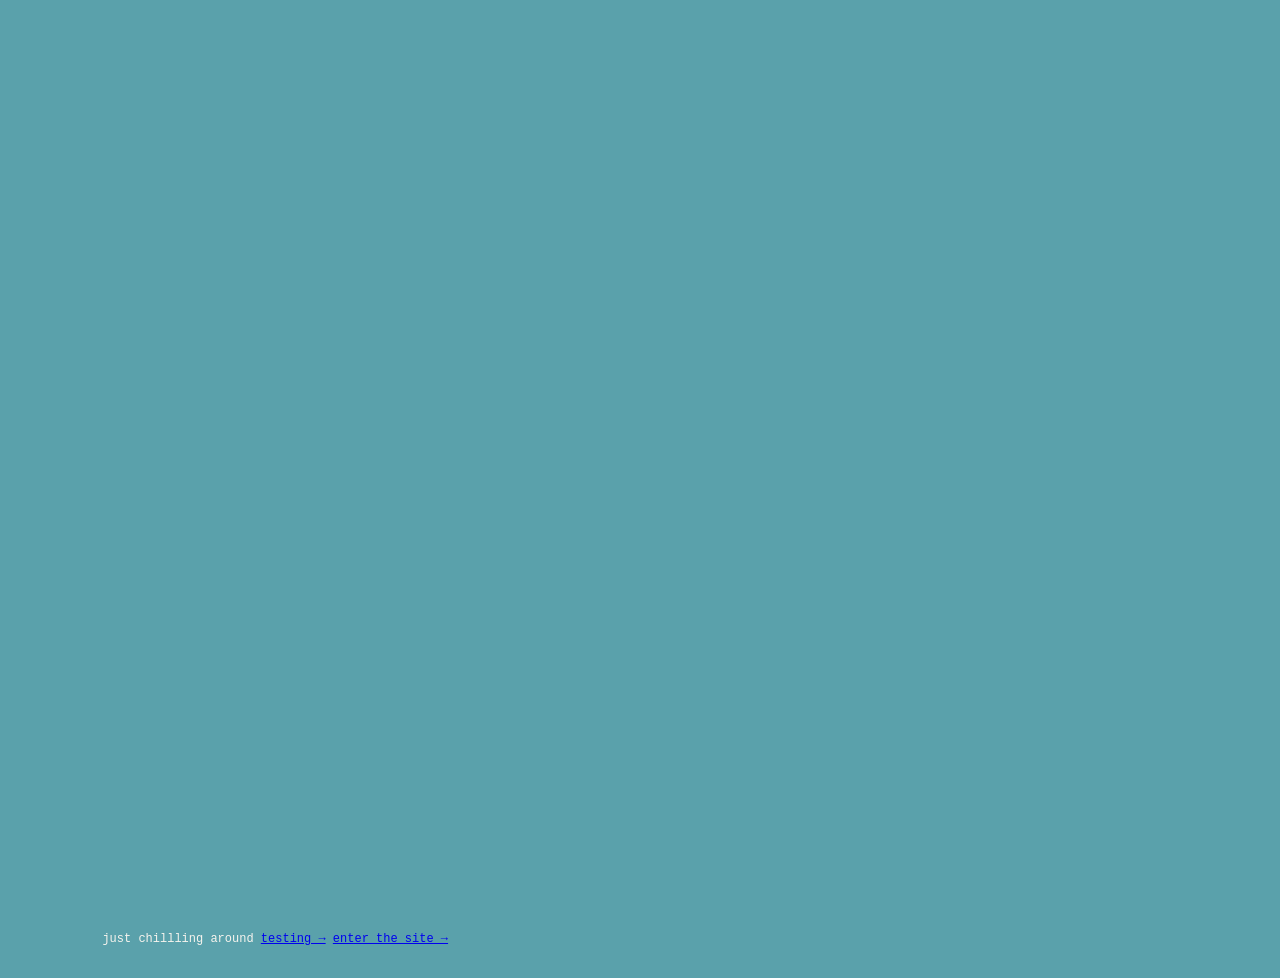
<file: index.html>
<!doctype html>
<html lang="en">
<head>
  <meta charset="UTF-8">
  <title>YOOMS 24/11/2026 12:04PM</title>
  <link rel="stylesheet" href="css/style.css">
  <link rel="apple-touch-icon" sizes="180x180" href="/apple-touch-icon.png">
  <link rel="icon" type="image/png" sizes="32x32" href="/favicon-32x32.png">
  <link rel="icon" type="image/png" sizes="16x16" href="/favicon-16x16.png">
  <link rel="manifest" href="/site.webmanifest">
  <script type="importmap">
    {
    "imports": {
        "animejs": "https://cdn.jsdelivr.net/npm/animejs@4/+esm"
    }
    }
  </script>
  <script type="module" src="js/script.js"></script>
</head>
<body>

  <div id="seed"></div>

  <div id="site">
  <div class="hero">
	<!-- AUDIO BUTTON-->
	<div class="audio">
    <audio id="bgmusic" src="audio/billie_TV.mp3"></audio>
		<button id ="bgmusicbtn">PLAY</button>
  </div>

	<br>
	<div class="hero-content">
    <div class="eyebrow">Last Update: 15/10/2026 15:31PM</div>
    <h1>THE START OF A LEGEND...</h1>
    <p class="tagline">A lovely way to spend my time.</p>
	</div>
  <div class="cta">
    <a href="/templates/1111.html"> NEW LAUNCH!  &rarr;</a>
  </div>
   
   
  </div>

  </div>
  
  <footer>just chillling around 
    <a href="/templates/newmenu.html">testing &rarr;</a>
    <a href="/templates/1015.html">enter the site &rarr;</a>
  </footer>
  </div>


</body>
</html>
</file>
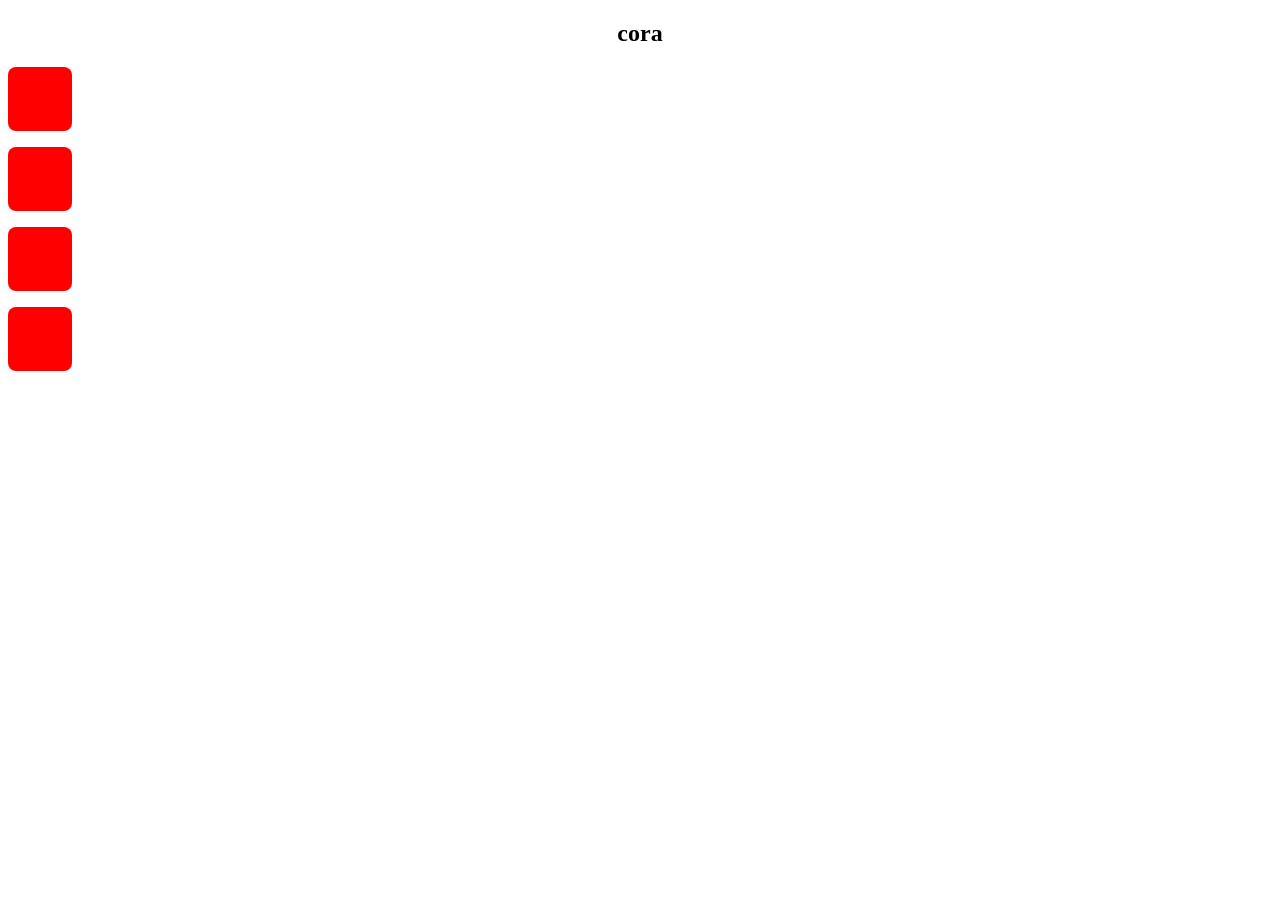
<file: templates/animation.html>
<!doctype html>
<html lang="en">
	<head>
    	<title>test</title>
        <meta charset="UTF-8">
        <meta name="viewport" content="width=device-width, initial-scale=1.0">
		<link rel="stylesheet" href="../css/animation.css">
        <script type="module" src="../js/animation.js"></script>
  	</head>
    <body>
    <div class="large grid centered square-grid">
    <h2 class="text-xl">cora</h2>
    </div>

    <div id='wallsq' class="wall">
    <div class="medium row">
      <div class="square"></div>
    </div>
    <div class="medium row">
      <div id="specialsquare" class="square"></div>
    </div>
    <div class="medium row">
      <div class="square"></div>
    </div>
    <div class="medium row">
      <div class="square"></div>
    </div>
    </div>
    </body>


</html>
</file>
<file: css/style.css>
/*body {
  display: flex;
  flex-direction: column;
  justify-content: center;
  align-items: center;
  gap: 2rem;
  width: 100%;
  min-height: 100dvh;
  padding: 2rem;
  font-kerning: none;
  font-variant-ligatures: none;
  text-rendering: optimizeSpeed;
}

main {
  background-image: 
    linear-gradient(rgba(0,0,0,0.5), rgba(0,0,0,0.5)),
    url('../images/mtfuji.JPG');
  background-size: cover;
}
*/
/*root targets the whole document: the html element basically */

:root {
  --ink: #1a1a1a;
  --paper: #f7f4ee;
  --accent: #398e9bd4;
  --font-primary: Georgia, 'Times New Roman', serif;
  --font-secondary: 'Courier New', monospace;
  --font-test: Arial, sans-serif, Helvetica 
}

* { box-sizing: border-box; }

/*testing opening sequence*/


  /* Optional: a small starting dot shown before the reveal fires,
     so the user sees where the circle expands from */

/*
#seed {
  position: fixed;
  top: 50%;
  left: 50%;
  width: 12px;
  height: 12px;
  border-radius: 50%;
  background: var(--accent);
  transform: translate(-50%, -50%);
  opacity: 1;
  transition: opacity 0.4s ease 0.2s;
  pointer-events: none;
  z-index: 10;
}

  #seed.hide { opacity: 0; }
*/

  /* The whole page content sits behind a clip-path circle.
    We animate the circle's radius from tiny to huge to "reveal" everything. */
#site {
  clip-path: circle(0% at 50% 50%);
  -webkit-clip-path: circle(0% at 50% 50%);
  transition: clip-path 1.4s cubic-bezier(0.65, 0, 0.35, 1);
  min-height: 100vh;
}

#site.revealed {
  clip-path: circle(150% at 50% 50%);
  -webkit-clip-path: circle(150% at 50% 50%);
}




/*TESTING HERO STYLE 

the margin is bc there's padding added to <body> by default*/
body {
  margin: 0;
  font-family: var(--font-primary);
  background: var(--accent);
  color: var(--ink);
}
.hero {
  background-image: url('../images/mtfuji.JPG');
  background-size: cover;
  background-position: center;
  background-repeat: no-repeat;
  
  min-height: 100vh;
  display: flex;
  flex-direction: column;
  justify-content: center;
  align-items: flex-start;
  padding: 8vw;
  /*max width removed so that image can span the whole page*/
}

.hero-content {
  max-width: 900px;
  /* text/content constrained to a readable width, regardless of .hero's size */
}

.audio button{
  font-family: var(--font-secondary);
}

.eyebrow {
  font-family: var(--font-secondary);
  font-size: 0.8rem;
  letter-spacing: 0.15em;
  text-transform: uppercase;
  color: var(--paper);
  margin-bottom: 1rem;
}
h1 {
  font-size: clamp(2.5rem, 7vw, 5rem);
  line-height: 1.05;
  margin: 0 0 1.2rem 0;
  font-weight: 400;
}
.tagline {
  font-size: 1.2rem;
  max-width: 40ch;
  line-height: 1.5;
  color: #444;
  margin-bottom: 2.5rem;
}

.cta {
  display: inline-flex;
  gap: 1rem;
}
.cta a {
  font-family: var(--font-primary);
  
  text-decoration: none;
  color: var(--paper);
  border-bottom: 2px solid var(--accent);
  padding-bottom: 2px;
  transition: opacity 0.2s;
}
.cta a:hover { opacity: 0.6; }


footer {
  padding: 2rem 8vw;
  font-family: var(--font-secondary);
  font-size: 0.75rem;
  color: var(--paper);
}
</file>
<file: css/animation.css>
.centered {
    text-align: center;
}

.square {
    color: aqua;
    width: 4rem;
    height: 4rem;
    background: red;
    border-radius: 0.5rem;
    border-color: aquamarine;
}

#animation .text-xl {
  font-size: 1.5rem;
  color: currentColor;
  letter-spacing: 0.06em;
}

.row{
    display: flex;
}

.wall {
    display: flex;
    flex-direction: column;
    gap: 1rem;
}
</file>
